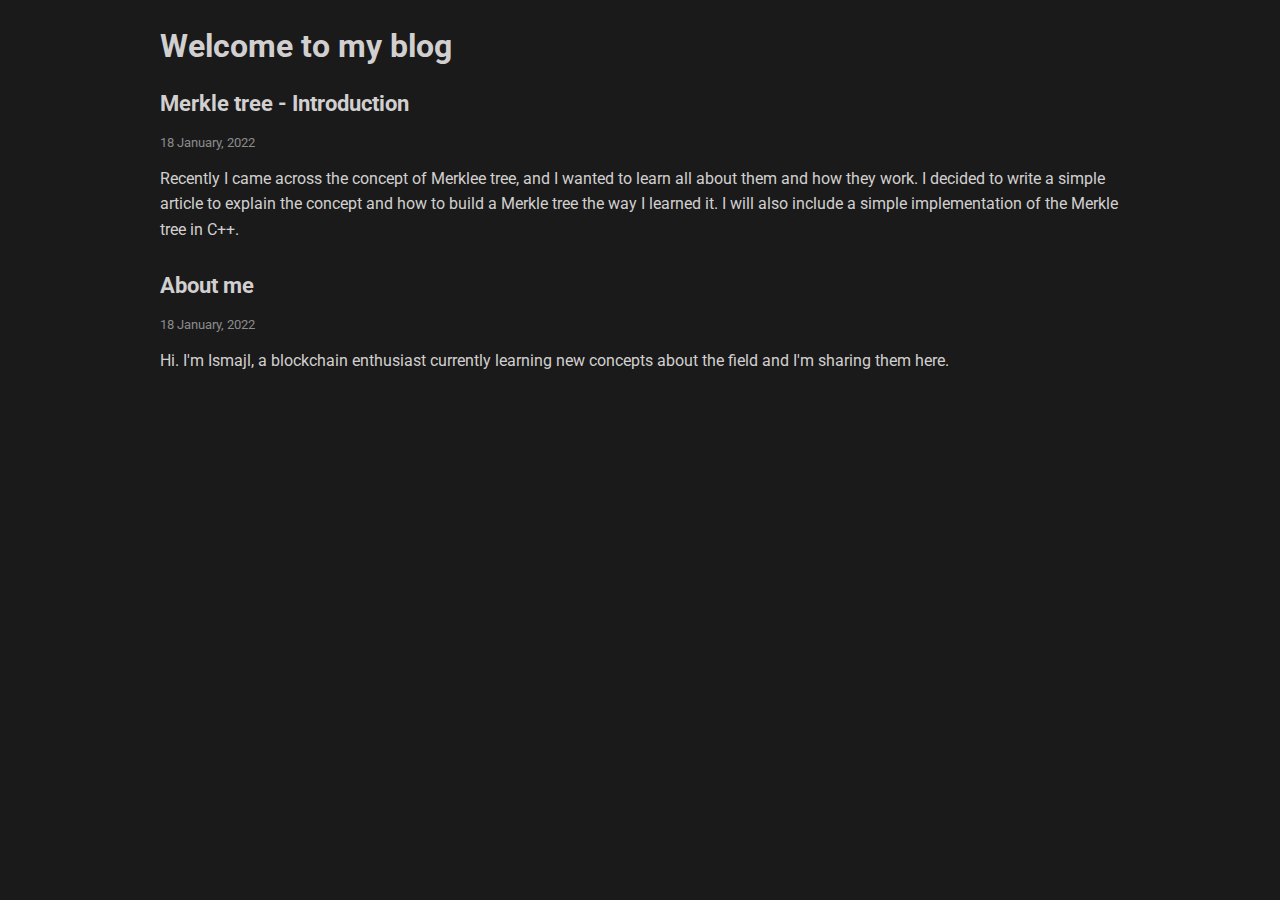
<file: index.html>
<html>
<head>
    <title>IR - Index</title>
    <meta charset="UTF-8">
    <meta name="viewport" content="width=device-width, initial-scale=1.0">
    <link rel="stylesheet" type="text/css" href="style.css">
    <link rel="preconnect" href="https://fonts.googleapis.com">
    <link rel="preconnect" href="https://fonts.gstatic.com" crossorigin>
    <link href="https://fonts.googleapis.com/css2?family=Roboto&display=swap" rel="stylesheet">
</head>
<body>
    <div class="page">
        <h1 class="page-title"><a href="index.html">Welcome to my blog</a></h1>
        <div class="page-list">
           <div class="page-list-item">
               <h2 class="page-list-item-title">
                <a href="merkle-tree.html">Merkle tree - Introduction</a>
               </h2>
               <small class="page-list-item-publishing-date ">18 January, 2022</small>
                <p class="page-list-item-text-content">
                    Recently I came across the concept of Merklee tree, and I wanted to learn all about them
                    and how they work. I decided to write a simple article to explain the concept and how
                    to build a Merkle tree the way I learned it. I will also include a simple implementation of the Merkle tree in C++.
                </p>
            </p>
           </div>
           <div class="page-list-item">
            <h2 class="page-list-item-title">
             <a href="about-me.html">About me</a>
            </h2>
            <small class="page-list-item-publishing-date ">18 January, 2022</small>
             <p class="page-list-item-text-content">
                Hi. I'm Ismajl, a blockchain enthusiast currently learning new concepts about the field and I'm sharing them here.
             </p>
         </p>
        </div>
        </div>
    </div>
</body>
</html>
</file>
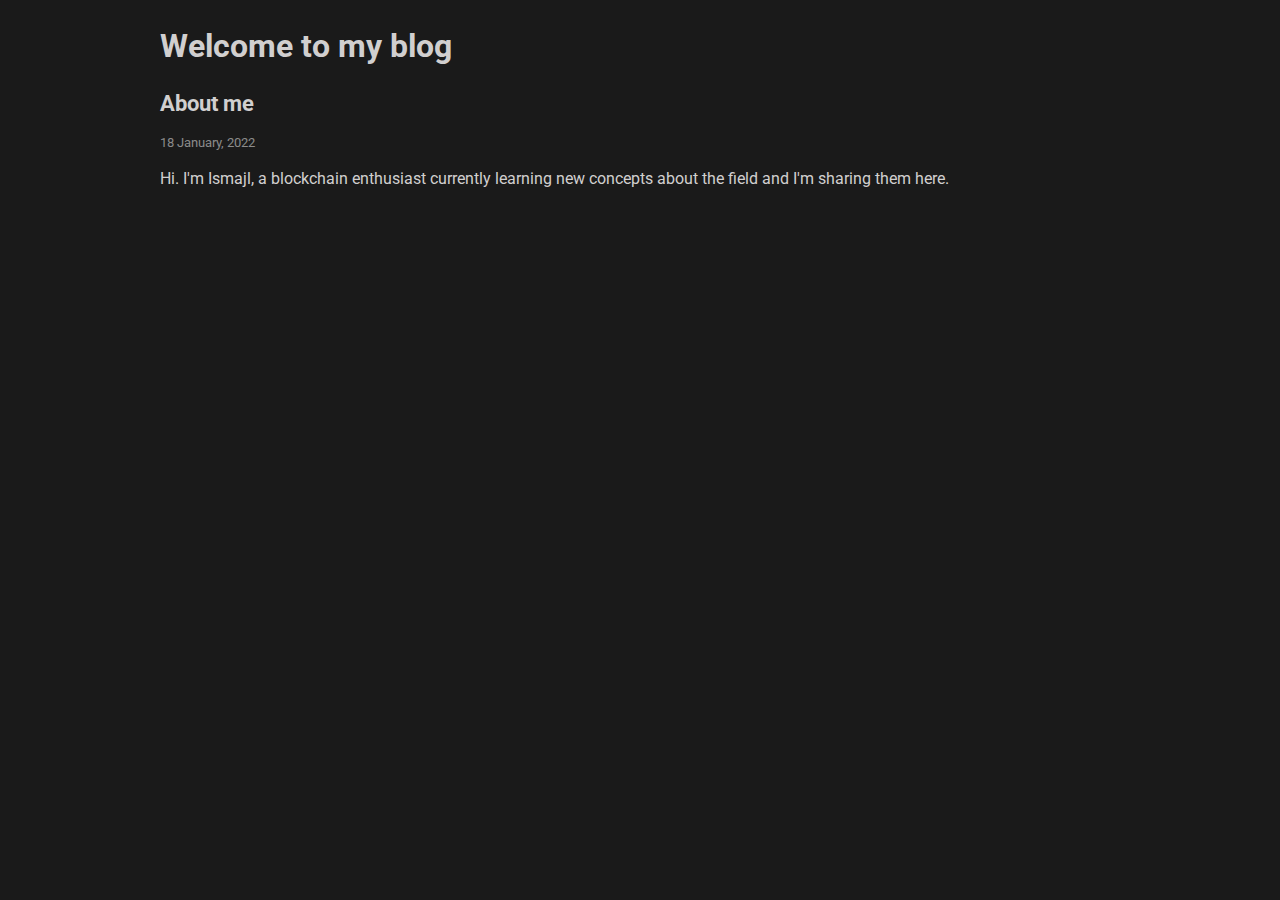
<file: about-me.html>
<html>
<head>
<title>IR - About Me</title>
<meta charset="UTF-8">
<meta name="viewport" content="width=device-width, initial-scale=1.0">
<link rel="stylesheet" type="text/css" href="style.css">
<link rel="preconnect" href="https://fonts.googleapis.com">
<link rel="preconnect" href="https://fonts.gstatic.com" crossorigin>
<link href="https://fonts.googleapis.com/css2?family=Roboto&display=swap" rel="stylesheet">
<body>
    <div class="page">
        <h1 class="page-title"><a href="index.html">Welcome to my blog</a></h1>
        <div class="page-list">
            <div class="page-list-item">
                <h2 class="page-list-item-title">
                 <a href="merkle-tree.html">About me</a>
                </h2>
                <small class="page-list-item-publishing-date ">18 January, 2022</small>
                 <p class="page-list-item-text-content">
                    Hi. I'm Ismajl, a blockchain enthusiast currently learning new concepts about the field and I'm sharing them here.
                 </p>
             </p>
           </div>
        </div>
    </div>
</body>
</html>
</file>
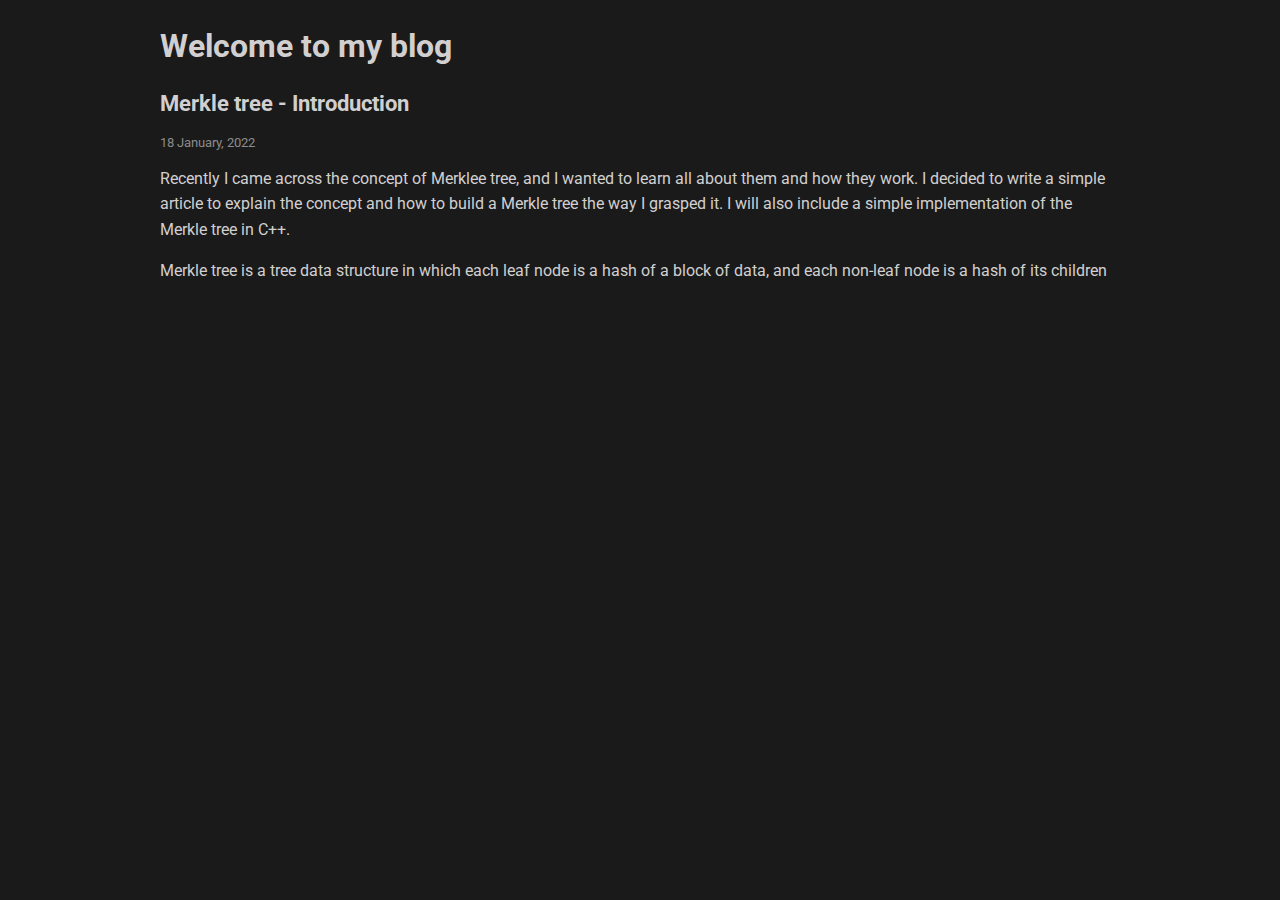
<file: merkle-tree.html>
<html>
<head>
<title>IR - Merkle tree</title>
<meta charset="UTF-8">
<meta name="viewport" content="width=device-width, initial-scale=1.0">
<link rel="stylesheet" type="text/css" href="style.css">
<link rel="preconnect" href="https://fonts.googleapis.com">
<link rel="preconnect" href="https://fonts.gstatic.com" crossorigin>
<link href="https://fonts.googleapis.com/css2?family=Roboto&display=swap" rel="stylesheet">
<body>
    <div class="page">
        <h1 class="page-title"><a href="index.html">Welcome to my blog</a></h1>
        <div class="page-list">
            <div class="page-list-item">
                <h2 class="page-list-item-title">
                 <a href="merkle-tree.html">Merkle tree - Introduction</a>
                </h2>
                <small class="page-list-item-publishing-date ">18 January, 2022</small>
                 <p class="page-list-item-text-content">
                    Recently I came across the concept of Merklee tree, and I wanted to learn all about them
                    and how they work. I decided to write a simple article to explain the concept and how
                    to build a Merkle tree the way I grasped it. I will also include a simple implementation of the Merkle tree in C++.
                 </p>
                 <p class="page-list-item-text-content">
                    Merkle tree is a tree data structure in which each leaf node is a hash of a block of data, and each non-leaf node is a hash of its children
                 </p>
             </p>
           </div>
        </div>
    </div>
</body>
</html>
</file>
<file: style.css>
html {
    background: #1a1a1a;
}
body {
    margin-right: auto;
    margin-left:  auto;
    max-width: 960px;
    padding-right: 10px;
    padding-left:  10px;
    font-family: 'Roboto', sans-serif;
}

h1 {
    font-size: 2rem;
}

h2 {
    font-size: 1.4rem;
}

.page {
    margin-top: 2rem;
}
    .page-title {
        font-weight: bold;
        line-height: 28px;
        margin-bottom: 30px;
    }
        .page-title a {
            text-decoration: none;
            color: #d1cfcf
        }
    .page-list {
        margin: 0 auto;
        padding: 0;
        list-style: none;
    }
        .page-list-item {
            margin-top: 30px;
        }
            .page-list-item-title a{
                color: #d1cfcf;
                text-decoration: none;
            }
            .page-list-item-publishing-date {
                color: #8b8b8b;
            }
            .page-list-item-text-content {
                font-size: 1.0em;
                line-height: 1.6em;
                color: #d1cfcf;
            }
</file>
